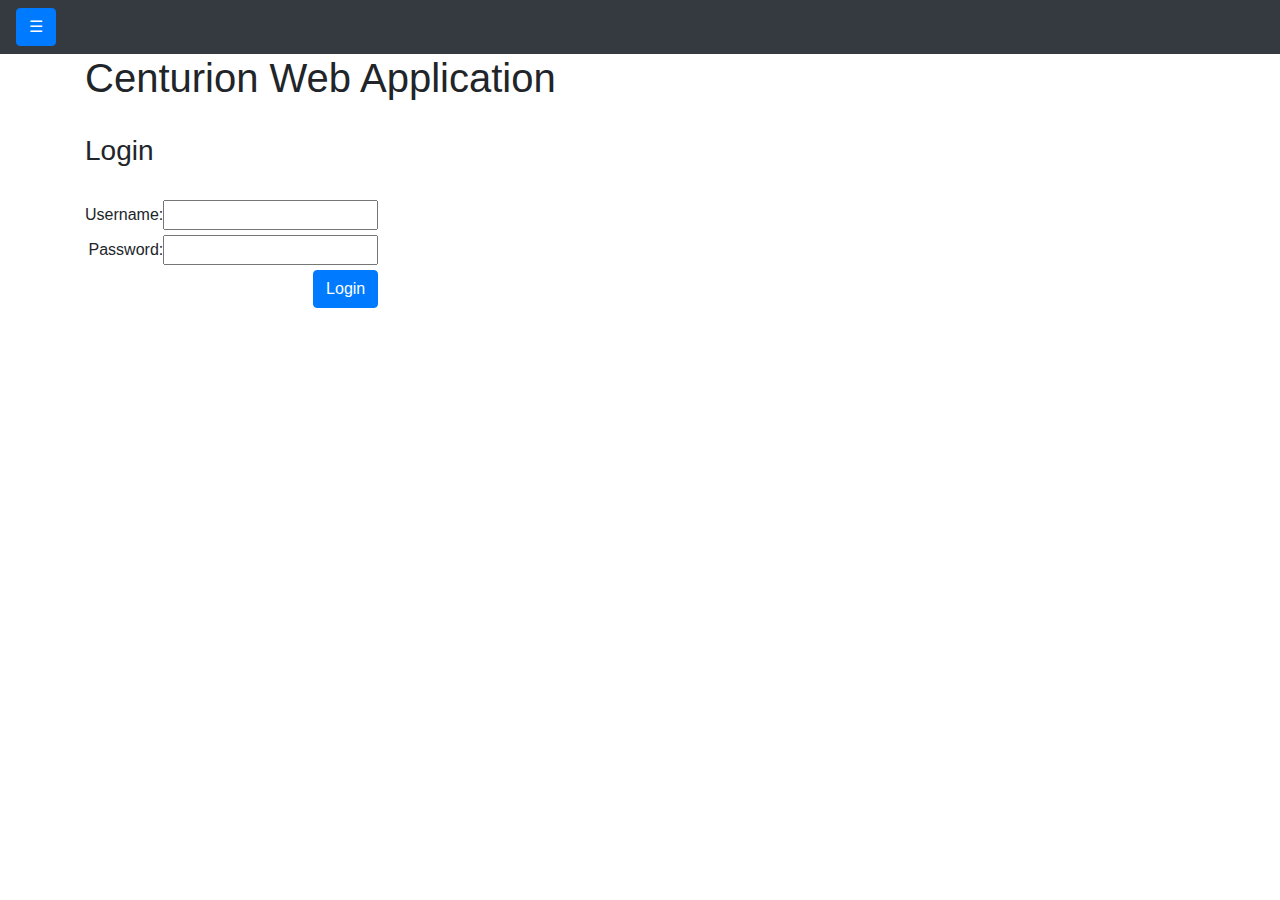
<file: centurion_core/WebApp/index.html>
<!DOCTYPE html>
<html lang="en">
	<head>
		<meta charset="utf-8">
		<meta name="viewport" content="width=device-width, inital-scale=1">
		<link rel="stylesheet" href="css/bootstrap.min.css">
		<link rel="stylesheet" href="css/centurion.css">
		<script src="js/popper.js"></script>
		<script src="js/jquery.min.js"></script>
		<script src="js/bootstrap.min.js"></script>
		<script src="js/cent.wifi.js"></script>
		<script src="js/cent.auth.js"></script>
		<script src="js/cent.system.js"></script>
		<script src="js/cent.home.js"></script>
	</head>
	<body>
		<nav class="navbar navbar-expand-sm bg-dark">
			<ul class="navbar-nav">
				<li class="nav-item">
					<button type="button" data-toggle="collapse" data-target="#menu" class="btn btn-primary">&#x2630</button>
				</li>
			</ul>			
		</nav>
		<div id="menu" class="collapse">
		<!--		<button type="button" data-toggle="collapse" data-target="#menu" class="menu-button">Home</button>
				<button type="button" data-toggle="collapse" data-target="#menu" class="menu-button">WiFi</button>
				<button type="button" data-toggle="collapse" data-target="#menu" class="menu-button">System</button>
				<button type="button" data-toggle="collapse" data-target="#menu" class="menu-button">Settings</button>
		-->
		</div>
		<div id="pageContainer" class="container">
			<h1> Centurion Web Application</h1><br>
			<h3> Login </h3><br>
			<div style="display:table;text-align:right">
				<label for="username">Username:</label>
				<input id="username" type="text"><br>
				<label for="password">Password:</label>
				<input id="password" type="password"><br>
				<button style="display:auto;text-align:left" class="btn btn-primary" onclick="login()" type="button">Login</button><br>
				<p id="loginstatus"></p>
			</div>
	   	</div>
	</body>
<html>
</file>
<file: centurion_core/WebApp/css/centurion.css>
.collapse{
	background-color: #c2c2d6 !important;
	opacity: 0.8 !important;
}
.menu-button{
	display: block;
	margin: 0 auto;
	background-color: #007bff;
	text-decoration: none;
	font-size: 1.6rem;	
	border: none;
	width: 100%;
	color: white;
	
}
.loading-icon{
	display: block;
	margin: auto;
}
</file>
